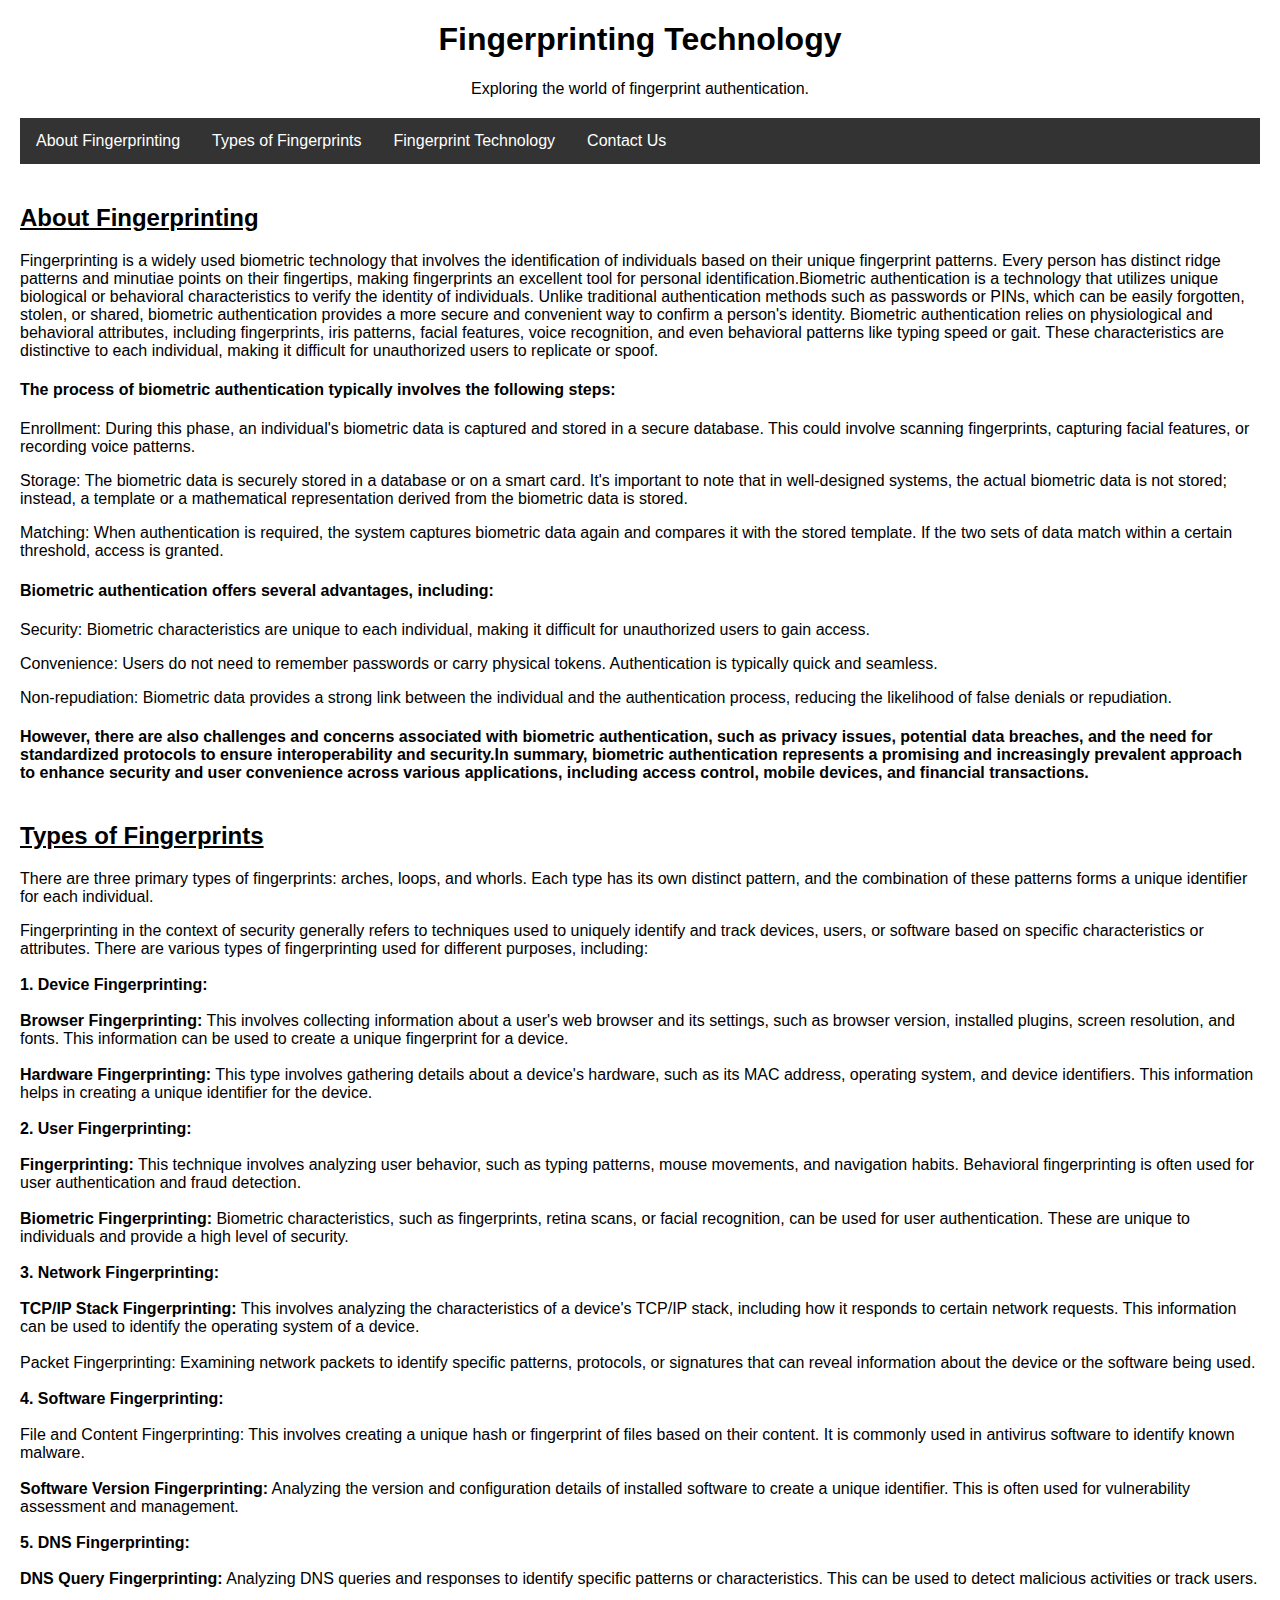
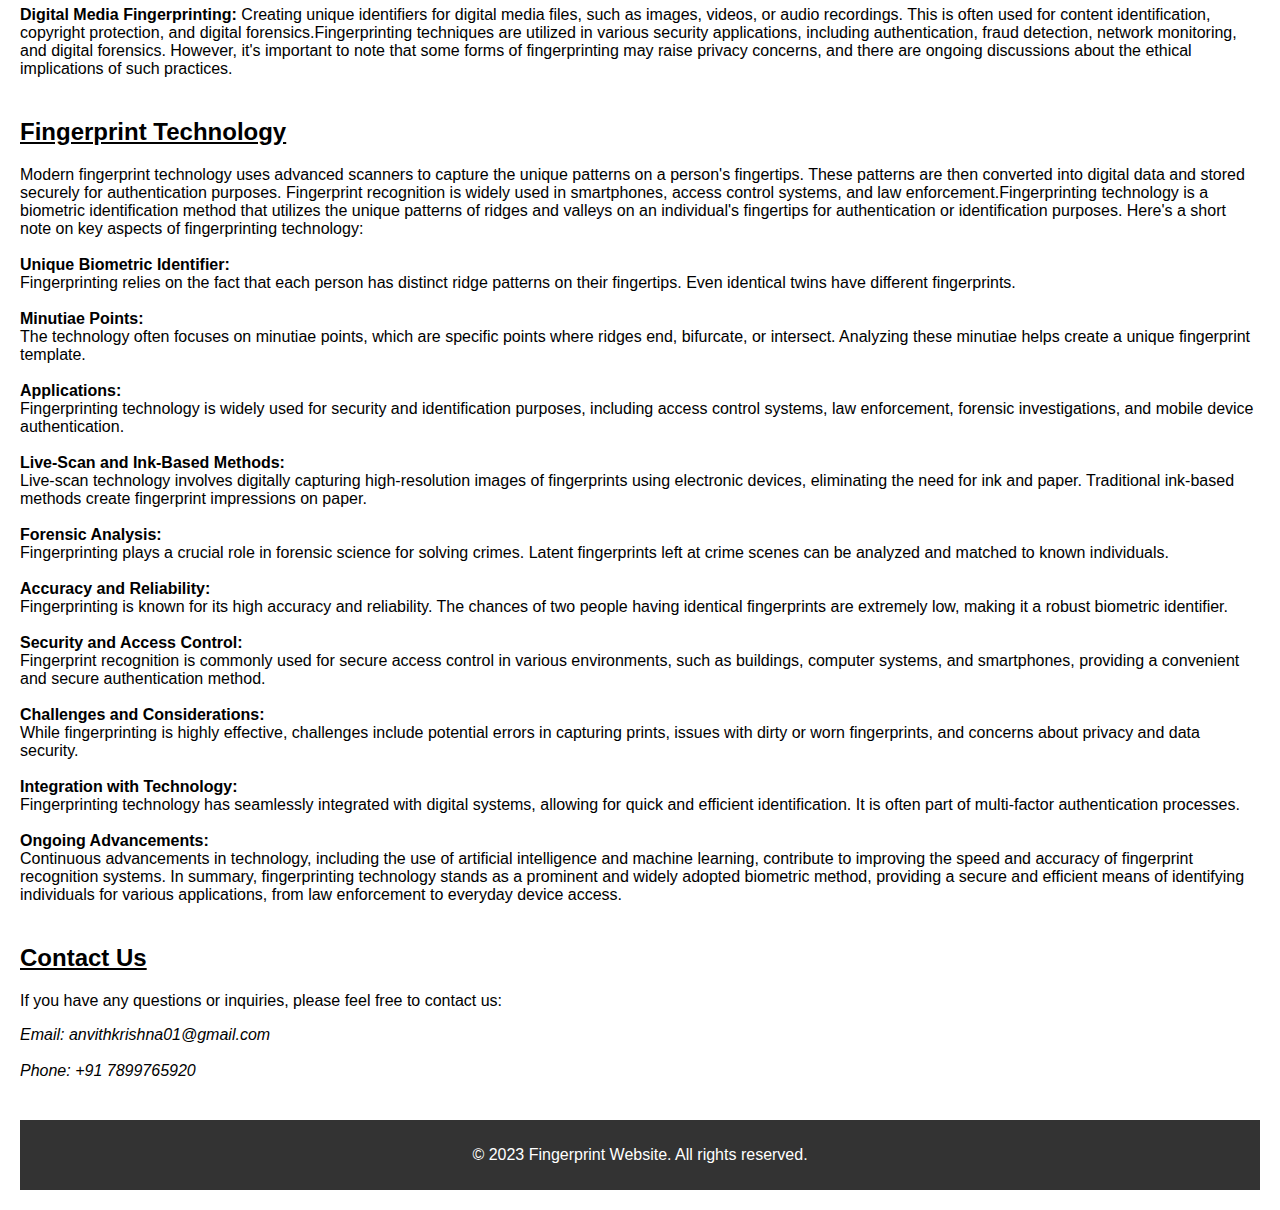
<file: home.html>
<!DOCTYPE html>
<html lang="en">
<head>
    <meta charset="UTF-8">
    <meta name="viewport" content="width=device-width, initial-scale=1.0">
    <link rel="stylesheet" href="case.css">
    <title>Fingerprinting Website</title>
</head>


<body>

    <header>
        <h1>Fingerprinting Technology</h1>
        <p>Exploring the world of fingerprint authentication.</p>
    </header>

    <nav>
        <ul>
            <li><a href="#about">About Fingerprinting</a></li>
            <li><a href="#types">Types of Fingerprints</a></li>
            <li><a href="#technology">Fingerprint Technology</a></li>
            <li><a href="#contact">Contact Us</a></li>
        </ul>
    </nav>

    <section id="about">
        <h2><u>About Fingerprinting</u></h2>
        <p>Fingerprinting is a widely used biometric technology that involves the identification of individuals based on their unique fingerprint patterns. Every person has distinct ridge patterns and minutiae points on their fingertips, making fingerprints an excellent tool for personal identification.Biometric authentication is a technology that utilizes unique biological or behavioral characteristics to verify the identity of individuals. Unlike traditional authentication methods such as passwords or PINs, which can be easily forgotten, stolen, or shared, biometric authentication provides a more secure and convenient way to confirm a person's identity.

            Biometric authentication relies on physiological and behavioral attributes, including fingerprints, iris patterns, facial features, voice recognition, and even behavioral patterns like typing speed or gait. These characteristics are distinctive to each individual, making it difficult for unauthorized users to replicate or spoof.</p>          
            <h4>The process of biometric authentication typically involves the following steps:</h4>
            <p>Enrollment: During this phase, an individual's biometric data is captured and stored in a secure database. This could involve scanning fingerprints, capturing facial features, or recording voice patterns.</p>
            <p>Storage: The biometric data is securely stored in a database or on a smart card. It's important to note that in well-designed systems, the actual biometric data is not stored; instead, a template or a mathematical representation derived from the biometric data is stored.</p>
            <p>Matching: When authentication is required, the system captures biometric data again and compares it with the stored template. If the two sets of data match within a certain threshold, access is granted.</p>
            <h4>Biometric authentication offers several advantages, including:</h4>            
            <p>Security: Biometric characteristics are unique to each individual, making it difficult for unauthorized users to gain access.</p>            
            <p>Convenience: Users do not need to remember passwords or carry physical tokens. Authentication is typically quick and seamless.</p>            
            <p>Non-repudiation: Biometric data provides a strong link between the individual and the authentication process, reducing the likelihood of false denials or repudiation.</p>
            <h4>However, there are also challenges and concerns associated with biometric authentication, such as privacy issues, potential data breaches, and the need for standardized protocols to ensure interoperability and security.In summary, biometric authentication represents a promising and increasingly prevalent approach to enhance security and user convenience across various applications, including access control, mobile devices, and financial transactions.</h4>
    </section>

    <section id="types">
        <h2><u>Types of Fingerprints</u></h2>
        <p>There are three primary types of fingerprints: arches, loops, and whorls. Each type has its own distinct pattern, and the combination of these patterns forms a unique identifier for each individual.</p>
        <p>Fingerprinting in the context of security generally refers to techniques used to uniquely identify and track devices, users, or software based on specific characteristics or attributes. There are various types of fingerprinting used for different purposes, including: <br><br><b>1.  Device Fingerprinting:</b> <br><br><b>Browser Fingerprinting:</b>  This involves collecting information about a user's web browser and its settings, such as browser version, installed plugins, screen resolution, and fonts. This information can be used to create a unique fingerprint for a device. <br><br><b>Hardware Fingerprinting:</b> This type involves gathering details about a device's hardware, such as its MAC address, operating system, and device identifiers. This information helps in creating a unique identifier for the device. <br><br><b>2.  User Fingerprinting:</b> <br><br><b>Fingerprinting:</b> This technique involves analyzing user behavior, such as typing patterns, mouse movements, and navigation habits. Behavioral fingerprinting is often used for user authentication and fraud detection. <br><br><b>Biometric Fingerprinting:</b> Biometric characteristics, such as fingerprints, retina scans, or facial recognition, can be used for user authentication. These are unique to individuals and provide a high level of security. <br><br><b>3.  Network Fingerprinting: </b> <br><br><b>TCP/IP Stack Fingerprinting:</b> This involves analyzing the characteristics of a device's TCP/IP stack, including how it responds to certain network requests. This information can be used to identify the operating system of a device. <br><br>Packet Fingerprinting: Examining network packets to identify specific patterns, protocols, or signatures that can reveal information about the device or the software being used. <br><br><b>4. Software Fingerprinting:</b> <br><br>File and Content Fingerprinting: This involves creating a unique hash or fingerprint of files based on their content. It is commonly used in antivirus software to identify known malware. <br><br><b>Software Version Fingerprinting:</b> Analyzing the version and configuration details of installed software to create a unique identifier. This is often used for vulnerability assessment and management. <br><br><b>5. DNS Fingerprinting:</b> <br><br><b> DNS Query Fingerprinting:</b> Analyzing DNS queries and responses to identify specific patterns or characteristics. This can be used to detect malicious activities or track users. <br><br> <b>Digital Media Fingerprinting:</b> Creating unique identifiers for digital media files, such as images, videos, or audio recordings. This is often used for content identification, copyright protection, and digital forensics.Fingerprinting techniques are utilized in various security applications, including authentication, fraud detection, network monitoring, and digital forensics. However, it's important to note that some forms of fingerprinting may raise privacy concerns, and there are ongoing discussions about the ethical implications of such practices.</p>
    </section>

    <section id="technology">
        <h2><u>Fingerprint Technology</u></h2>
        <p>Modern fingerprint technology uses advanced scanners to capture the unique patterns on a person's fingertips. These patterns are then converted into digital data and stored securely for authentication purposes. Fingerprint recognition is widely used in smartphones, access control systems, and law enforcement.Fingerprinting technology is a biometric identification method that utilizes the unique patterns of ridges and valleys on an individual's fingertips for authentication or identification purposes. Here's a short note on key aspects of fingerprinting technology:<br><br><b>Unique Biometric Identifier:</b><br>Fingerprinting relies on the fact that each person has distinct ridge patterns on their fingertips. Even identical twins have different fingerprints.<br><br><b>Minutiae Points:</b><br>The technology often focuses on minutiae points, which are specific points where ridges end, bifurcate, or intersect. Analyzing these minutiae helps create a unique fingerprint template.<br><br><b>Applications:</b><br>Fingerprinting technology is widely used for security and identification purposes, including access control systems, law enforcement, forensic investigations, and mobile device authentication.<br><br><b>Live-Scan and Ink-Based Methods:</b><br>Live-scan technology involves digitally capturing high-resolution images of fingerprints using electronic devices, eliminating the need for ink and paper. Traditional ink-based methods create fingerprint impressions on paper.<br><br><b>Forensic Analysis:</b><br>Fingerprinting plays a crucial role in forensic science for solving crimes. Latent fingerprints left at crime scenes can be analyzed and matched to known individuals.<br><br><b>Accuracy and Reliability:</b><br>Fingerprinting is known for its high accuracy and reliability. The chances of two people having identical fingerprints are extremely low, making it a robust biometric identifier.<br><br><b>Security and Access Control:</b><br>Fingerprint recognition is commonly used for secure access control in various environments, such as buildings, computer systems, and smartphones, providing a convenient and secure authentication method.<br><br><b>Challenges and Considerations:</b><br>While fingerprinting is highly effective, challenges include potential errors in capturing prints, issues with dirty or worn fingerprints, and concerns about privacy and data security.<br><br><b>Integration with Technology:</b><br>Fingerprinting technology has seamlessly integrated with digital systems, allowing for quick and efficient identification. It is often part of multi-factor authentication processes.<br><br><b>Ongoing Advancements:</b><br>Continuous advancements in technology, including the use of artificial intelligence and machine learning, contribute to improving the speed and accuracy of fingerprint recognition systems. In summary, fingerprinting technology stands as a prominent and widely adopted biometric method, providing a secure and efficient means of identifying individuals for various applications, from law enforcement to everyday device access.</p>
    </section>

    <section id="contact">
        <h2><u>Contact Us</u></h2>
        <p>If you have any questions or inquiries, please feel free to contact us:</p>
        <address>
            Email: anvithkrishna01@gmail.com <br><br>
            Phone: +91 7899765920
        </address>
    </section>

    <footer>
        <p>&copy; 2023 Fingerprint Website. All rights reserved.</p>
    </footer>
    
</body>
</html>
</file>
<file: case.css>
body {
    font-family: 'Arial', sans-serif;
    margin: 0;
    padding: 0;
}

header, nav, section, footer {
    margin: 20px;
}

header {
    text-align: center;
}

nav ul {
    list-style-type: none;
    padding: 0;
    background-color: #333;
    overflow: hidden;
}

nav li {
    float: left;
}

nav a {
    display: block;
    color: white;
    text-align: center;
    padding: 14px 16px;
    text-decoration: none;
}

nav a:hover {
    background-color: #ddd;
    color: black;
}

section {
    margin-top: 40px;
}

footer {
    text-align: center;
    margin-top: 40px;
    padding: 10px;
    background-color: #333;
    color: white;
}
</file>
